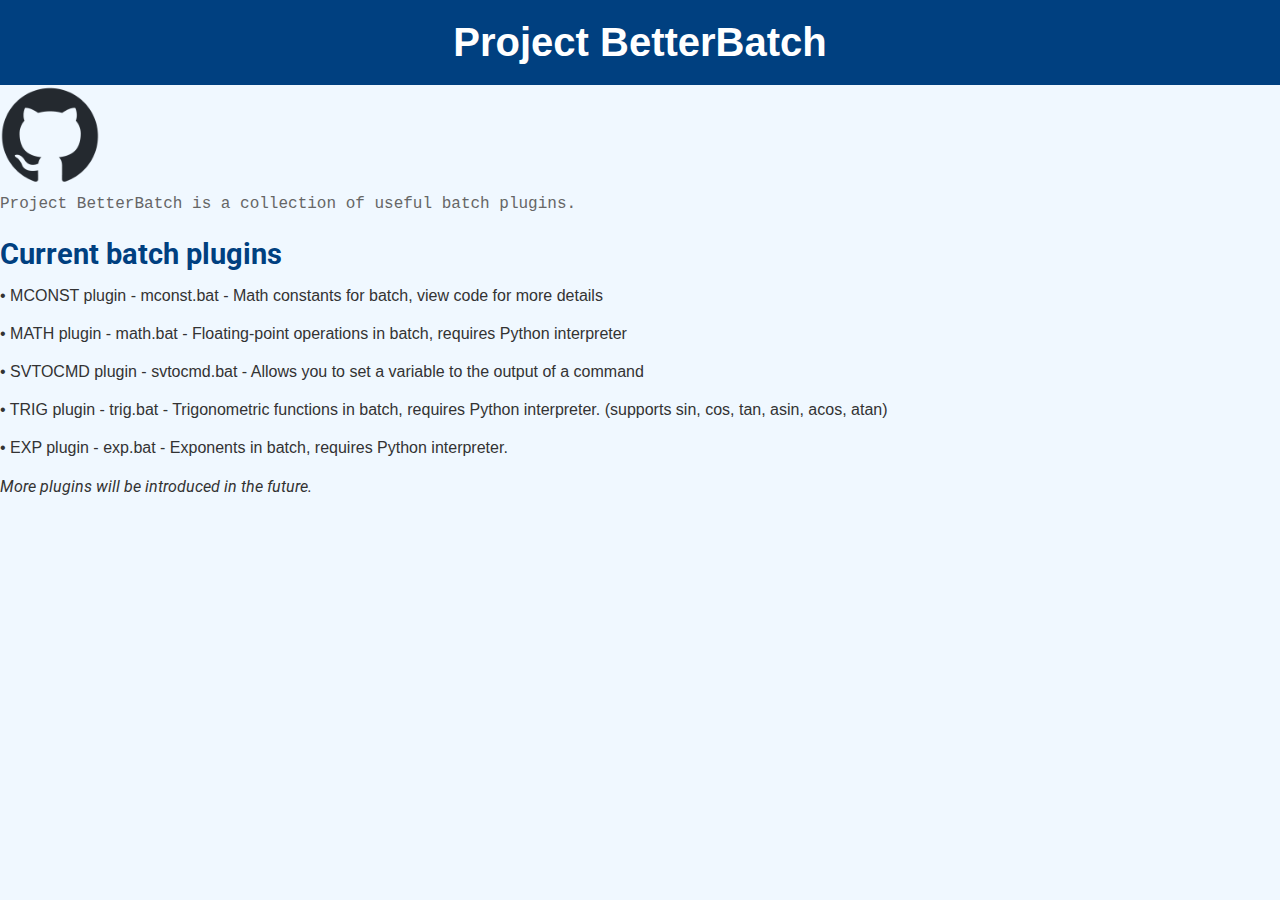
<file: betterbatch.html>
<!DOCTYPE html>
<html lang="en">
<head>

<meta charset="UTF-8">
<meta name="viewport" content="width=device-width, initial-scale=1.0">
<meta name="description" content="Personal website of Nethuja Gunawardane">
<link rel="stylesheet" href="styles.css">
<link href="https://fonts.googleapis.com/css2?family=Roboto:wght@400;700&display=swap" rel="stylesheet">
<link href="https://fonts.cdnfonts.com/css/cascadia-code" rel="stylesheet">

<title>Project BetterBatch</title>

<header>
  <h1>Project BetterBatch</h1>
</header>

</head>

<body>

<a href="https://github.com/Nethuja-Gunawardane/Project_BetterBatch"><img src="github-mark.png" alt="GitHub project" width="100" height="100"></a>
<p>Project BetterBatch is a collection of useful batch plugins.</p>

<h2>Current batch plugins</h2>

<ul>
  
  <li>• MCONST plugin - mconst.bat - Math constants for batch, view code for more details</li>
  <li>• MATH plugin - math.bat - Floating-point operations in batch, requires Python interpreter</li>
  <li>• SVTOCMD plugin - svtocmd.bat - Allows you to set a variable to the output of a command</li>
  <li>• TRIG plugin - trig.bat - Trigonometric functions in batch, requires Python interpreter. (supports sin, cos, tan, asin, acos, atan)</li>
  <li>• EXP plugin - exp.bat - Exponents in batch, requires Python interpreter.</li>

</ul>

<footer>More plugins will be introduced in the future.</footer>

</body>
</html>
</file>
<file: styles.css>
body {
  background-color: #f0f8ff;
  font-family: 'Roboto', sans-serif;
  color: #333;
  margin: 0;
  padding: 0;
}

header {
  font-family: 'Cascadia Code', sans-serif;
  background-color: #004080;
  color: white;
  padding: 20px 0;
  text-align: center;
}

header h1 {
  font-size: 2.5em;
  margin: 0;
}

main {
  margin: 20px auto;
  max-width: 800px;
  padding: 20px;
  background-color: #fff;
  box-shadow: 0 0 10px rgba(0, 0, 0, 0.1);
  border-radius: 8px;
}

section {
  margin-bottom: 30px;
}

h2 {
  color: #004080;
  font-size: 1.8em;
  margin-bottom: 15px;
}

ul {
  font-family: 'Cascadia Code', sans-serif;
  list-style-type: none;
  padding: 0;
}

ul li {
  margin-bottom: 20px;
}

a {
  font-weight: bold;
  color: #004080;
  text-decoration: none;
  font-size: 1.2em;
}

a:hover {
  color: #0066cc;
  text-decoration: underline;
}

p {
  margin: 5px 0 15px;
  font-size: 1em;
  font-family: 'Courier New', Courier, monospace;
  color: #666;
}

footer {
  font-style: italic;
}

.github-card {
  margin-top: 20px;
}
</file>
